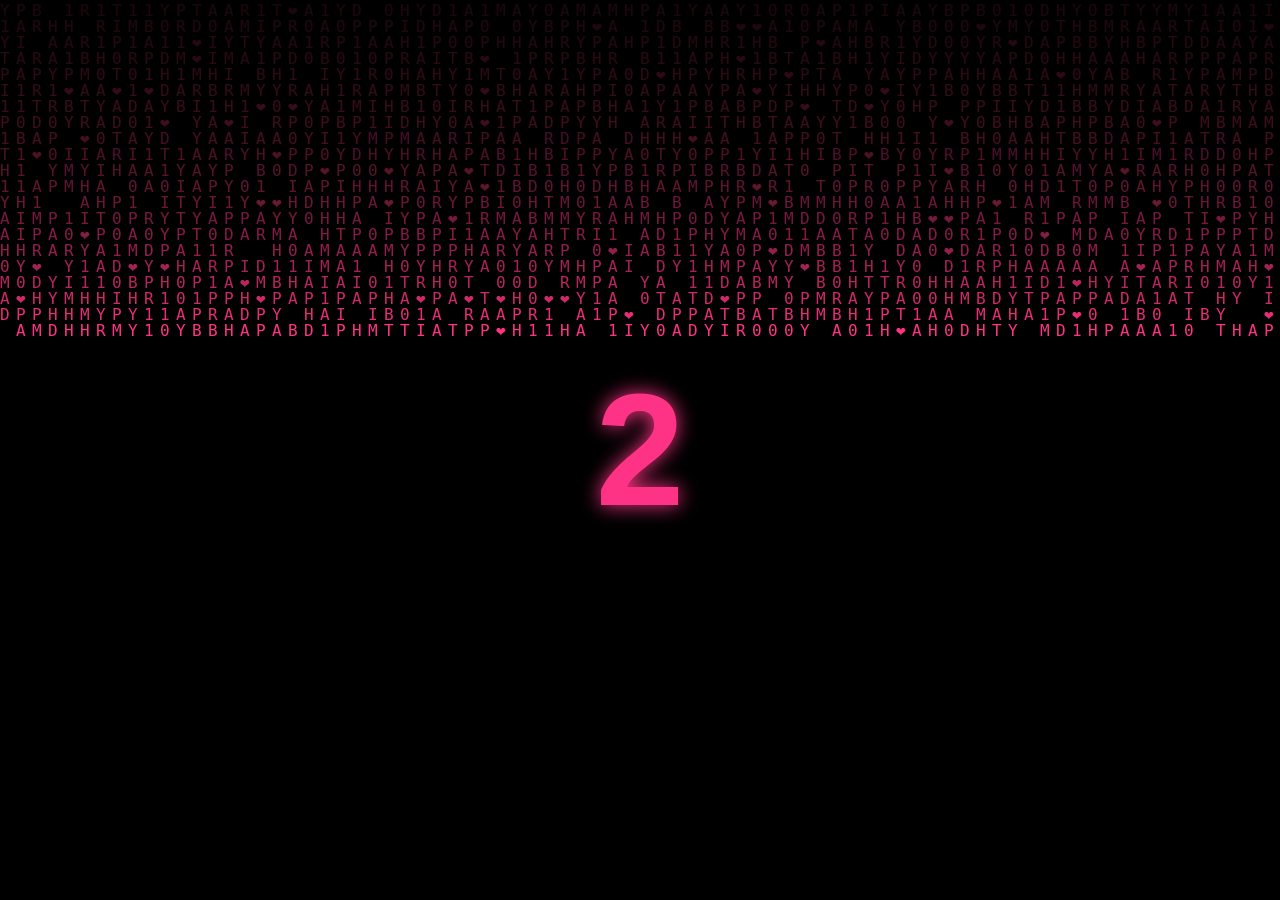
<file: index.html>
<!DOCTYPE html>
<html lang="en">
<head>
    <meta charset="UTF-8">
    <meta name="viewport" content="width=device-width, initial-scale=1.0">
    <title>HAPPY BIRTHDAY</title>
    <link rel="stylesheet" href="https://cdn.jsdelivr.net/npm/swiper@11/swiper-bundle.min.css" />
    <link rel="stylesheet" href="style.css">
</head>
<body>

    <canvas id="matrixCanvas"></canvas>

    <div class="main-container">
        <div id="countdown">3</div>

        <div id="surprise-section" class="hidden">
            <div id="typing-text" class="typing"></div>
            
            <div class="envelope-wrapper hidden" id="envelopeWrapper" onclick="openEnvelope()">
                <div class="envelope" id="envelope">
                    <div class="heart-icon">❤️</div>
                    <div class="drag-text">Tap to open</div>
                </div>
            </div>

            <div class="card-inside hidden" id="cardInside" onclick="triggerExplosion()">
                <div class="inside-wrapper">
                    <h2 class="happy-bday-text">HAPPY BIRTHDAY KUU❤️</h2>
                    
                    <div class="swiper mySwiper">
                        <div class="swiper-wrapper">
                            <div class="swiper-slide"><img src="Ma_1.jpg" alt="Memory 1"></div>
                            <div class="swiper-slide"><img src="Ma_2.jpg" alt="Memory 2"></div>
                            <div class="swiper-slide"><img src="Ma_3.jpg" alt="Memory 3"></div>
                            <div class="swiper-slide"><img src="Ma_4.jpg" alt="Memory 4"></div>
                            <div class="swiper-slide"><img src="Ma_5.jpg" alt="Memory 5"></div>
                        </div>
                        <div class="swiper-pagination"></div>
                    </div>

                    <div class="heart-animated">❤️</div>
                    <p style="color: #ff3385; font-size: 0.7rem; margin-top: 5px;">(Tap to see magic ✨)</p>
                </div>
            </div>

            <div id="heart-collage-stage" class="hidden">
                <div id="photo-heart-container"></div>
                <div class="final-heart-beat">❤️</div>
            </div>
        </div>
    </div>

    <script src="https://cdn.jsdelivr.net/npm/swiper@11/swiper-bundle.min.js"></script>
    <script src="script.js"></script>
</body>
</html>
</file>
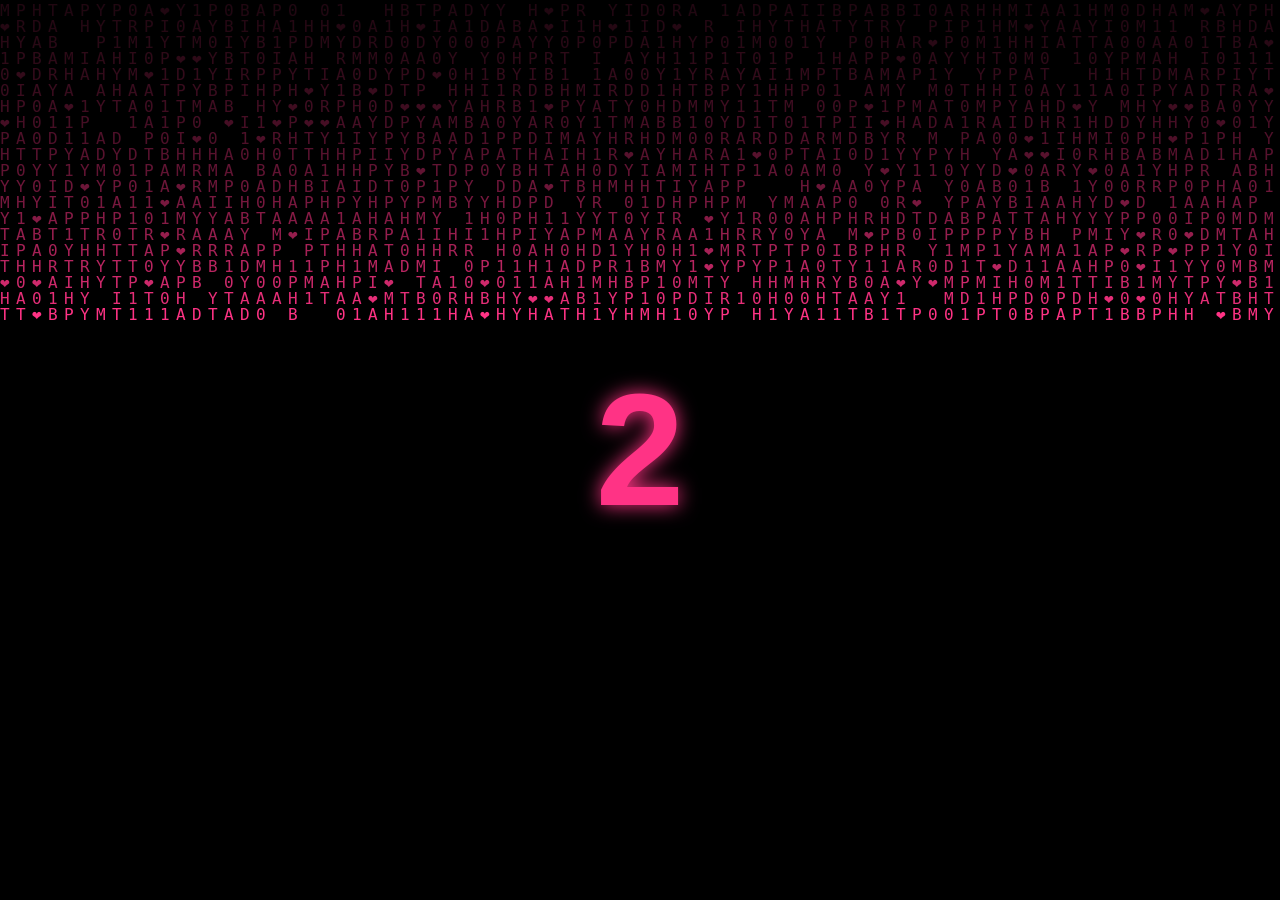
<file: Website.html>
<!DOCTYPE html>
<html lang="en">
<head>
    <meta charset="UTF-8">
    <meta name="viewport" content="width=device-width, initial-scale=1.0">
    <title>HAPPY BIRTHDAY</title>
    <link rel="stylesheet" href="https://cdn.jsdelivr.net/npm/swiper@11/swiper-bundle.min.css" />
    <link rel="stylesheet" href="Website.css">
</head>
<body>

    <canvas id="matrixCanvas"></canvas>

    <div class="main-container">
        <div id="countdown">3</div>

        <div id="surprise-section" class="hidden">
            <div id="typing-text" class="typing"></div>
            
            <div class="envelope-wrapper hidden" id="envelopeWrapper" onclick="openEnvelope()">
                <div class="envelope" id="envelope">
                    <div class="heart-icon">❤️</div>
                    <div class="drag-text">Tap to open</div>
                </div>
            </div>

            <div class="card-inside hidden" id="cardInside" onclick="triggerExplosion()">
                <div class="inside-wrapper">
                    <h2 class="happy-bday-text">HAPPY BIRTHDAY KUU❤️</h2>
                    
                    <div class="swiper mySwiper">
                        <div class="swiper-wrapper">
                            <div class="swiper-slide"><img src="Ma_1.jpg" alt="Memory 1"></div>
                            <div class="swiper-slide"><img src="MA_2.jpg" alt="Memory 2"></div>
                            <div class="swiper-slide"><img src="Ma_3.jpg" alt="Memory 3"></div>
                            <div class="swiper-slide"><img src="Ma_4.jpg" alt="Memory 4"></div>
                            <div class="swiper-slide"><img src="Ma_5.jpg" alt="Memory 5"></div>
                        </div>
                        <div class="swiper-pagination"></div>
                    </div>

                    <div class="heart-animated">❤️</div>
                    <p style="color: #ff3385; font-size: 0.7rem; margin-top: 5px;">(Tap to see magic ✨)</p>
                </div>
            </div>

            <div id="heart-collage-stage" class="hidden">
                <div id="photo-heart-container"></div>
                <div class="final-heart-beat">❤️</div>
            </div>
        </div>
    </div>

    <script src="https://cdn.jsdelivr.net/npm/swiper@11/swiper-bundle.min.js"></script>
    <script src="Website.js"></script>
</body>
</html>
</file>
<file: style.css>
* {
    margin: 0;
    padding: 0;
    box-sizing: border-box;
}

body {
    background-color: black;
    height: 100vh;
    display: flex;
    justify-content: center;
    align-items: center;
    overflow: hidden;
    font-family: 'Arial', sans-serif;
}

#matrixCanvas {
    position: fixed;
    top: 0;
    left: 0;
    z-index: 1;
}

.main-container {
    position: relative;
    z-index: 10;
    text-align: center;
    width: 100%;
    max-width: 400px;
}

#countdown {
    color: #ff3385;
    font-size: 10rem;
    font-weight: bold;
    text-shadow: 0 0 20px #ff3385;
}

.typing {
    color: #ff3385;
    font-size: 2.5rem;
    font-weight: bold;
    margin-bottom: 20px;
    text-transform: uppercase;
    min-height: 2.2rem;

    white-space: nowrap;
    overflow: visible;
    display: inline-block;
    width: auto;
    margin-left: -25%;
}

.main-container {
    text-align: center;
}

.typing, #dynamic-text {
    width: 90%;            /* Screen အပြည့်နီးပါး ယူထားမယ် */
    max-width: 400px;      /* ဒါပေမယ့် အရမ်းကြီးမသွားအောင် ကန့်သတ်မယ် */
    margin: 0 auto 20px;   /* အလယ်ပို့ပြီး အောက်ကို margin ချန်မယ် */
    
    /* စာသားအရွယ်အစားကို Responsive ဖြစ်စေရန် */
    font-size: clamp(1.2rem, 5vw, 2rem); 
    
    text-align: center;
    display: block;
    white-space: normal;   /* စာသားအရမ်းရှည်ရင် အောက်ကြောင်းဆင်းပေးဖို့ */
    word-wrap: break-word;
    overflow-wrap: break-word;
}

/* Container ကို အလယ်မှာ အမြဲရှိနေစေဖို့ */
.main-container {
    display: flex;
    flex-direction: column;
    align-items: center;
    justify-content: center;
    width: 100%;
    padding: 0 15px; /* ဘေးကပ်မသွားအောင် padding ထည့်မယ် */
}

@media (max-width: 480px) {
    .typing, #dynamic-text {
        font-size: 1.2rem; /* ဖုန်းမှာ စာလုံးအရွယ်အစားကို နည်းနည်းလျှော့မယ် */
        margin-bottom: 15px;
    }
    
    .envelope-wrapper {
        width: 160px; /* Box ကိုလည်း နည်းနည်း သေးပေးမယ် */
        height: 120px;
    }
}

/* ----------------- */
@media (max-width: 380px) {
    .typing {
        font-size: 1.2rem;
    }
}

/* --- Envelope --- */
.envelope-wrapper {
    width: 200px;
    height: 150px;
    margin: 0 auto;
    cursor: pointer;
    display: flex;
    justify-content: center;
}

.envelope {
    width: 100%;
    height: 100%;
    background: #000;
    border: 3px solid #ff3385;
    border-radius: 10px;
    display: flex;
    flex-direction: column;
    justify-content: center;
    align-items: center;
    box-shadow: 0 0 25px rgba(255, 51, 133, 0.4);
}

.heart-icon { font-size: 4rem; color: #ff3385; }
.drag-text { color: #ff3385; font-size: 0.8rem; letter-spacing: 2px; }

.launching {
    animation: launchEnvelope 0.8s forwards;
}

@keyframes launchEnvelope {
    100% { transform: translateY(-600px); opacity: 0; }
}

/* --- Inside Card --- */
.card-inside {
    position: relative;
    width: 320px;
    height: 420px;
    margin: 0 auto;
    perspective: 1000px;
    cursor: pointer;
}

.inside-wrapper {
    width: 100%;
    height: 100%;
    background: #fff;
    border-radius: 15px;
    border: 3px solid #ff3385;
    padding: 15px;
    display: flex;
    flex-direction: column;
    align-items: center;
    transform: rotateY(-180deg);
    opacity: 0;
    transition: transform 1.2s cubic-bezier(0.4, 0, 0.2, 1), opacity 0.3s;
}

.card-inside.open .inside-wrapper {
    transform: rotateY(0deg);
    opacity: 1;
}

.happy-bday-text { color: #ff3385; font-size: 1rem; font-weight: bold; margin-bottom: 15px; }

.swiper { width: 100%; height: 250px; border-radius: 10px; border: 1px solid #ddd; }
.swiper-slide img { width: 100%; height: 100%; object-fit: cover; }

.heart-animated {
    font-size: 2.5rem;
    animation: heartBeat 1.2s infinite;
}


/* --- Final Hollow Heart Stage --- */
#heart-collage-stage {
    position: relative;
    width: 350px;
    height: 400px;
    margin: 0 auto;
}

.mini-photo {
    position: absolute;
    width: 70px;
    height: 70px;
    border-radius: 100px;
    border: 2px solid #ff3385;
    object-fit: cover;
    opacity: 0;
    box-shadow: 0 0 15px rgba(255, 51, 133, 0.6);
    transition: all 1.5s cubic-bezier(0.175, 0.885, 0.32, 1.275);
    z-index: 1;
}

/* Perfect Center Animated Heart */
.final-heart-beat {
    position: absolute;
    top: 50%;
    left: 50%;
    transform: translate(-50%, -50%); /* ဗဟိုချက် အတိအကျညှိခြင်း */
    font-size: 4rem;
    color: #ff3385;
    animation: centerHeartBeat 0.8s infinite;
    z-index: 10; /* ဓာတ်ပုံတွေရဲ့ အပေါ်ကနေ ပေါ်လာစေရန် */
}

@keyframes centerHeartBeat {
    0%, 100% { transform: translate(-50%, -50%) scale(1); }
    50% { transform: translate(-50%, -50%) scale(1.3); }
}

@keyframes heartBeat {
    0%, 100% { transform: scale(1); }
    50% { transform: scale(1.3); }
}

.hidden { display: none; }
</file>
<file: Website.css>
* {
    margin: 0;
    padding: 0;
    box-sizing: border-box;
}

body {
    background-color: black;
    height: 100vh;
    display: flex;
    justify-content: center;
    align-items: center;
    overflow: hidden;
    font-family: 'Arial', sans-serif;
}

#matrixCanvas {
    position: fixed;
    top: 0;
    left: 0;
    z-index: 1;
}

.main-container {
    position: relative;
    z-index: 10;
    text-align: center;
    width: 100%;
    max-width: 400px;
}

#countdown {
    color: #ff3385;
    font-size: 10rem;
    font-weight: bold;
    text-shadow: 0 0 20px #ff3385;
}

/*.typing {
    color: #ff3385;
    font-size: 2.5rem;
    font-weight: bold;
    margin-bottom: 20px;
    text-transform: uppercase;
    min-height: 2.2rem;

    white-space: nowrap;
    overflow: visible;
    display: inline-block;
    width: auto;
    margin-left: -25%;
}

.main-container {
    text-align: center;
}*/

.typing, #dynamic-text {
    width: 90%;            /* Screen အပြည့်နီးပါး ယူထားမယ် */
    max-width: 400px;      /* ဒါပေမယ့် အရမ်းကြီးမသွားအောင် ကန့်သတ်မယ် */
    margin: 0 auto 20px;   /* အလယ်ပို့ပြီး အောက်ကို margin ချန်မယ် */
    
    /* စာသားအရွယ်အစားကို Responsive ဖြစ်စေရန် */
    font-size: clamp(1.2rem, 5vw, 2rem); 
    
    text-align: center;
    display: block;
    white-space: normal;   /* စာသားအရမ်းရှည်ရင် အောက်ကြောင်းဆင်းပေးဖို့ */
    word-wrap: break-word;
    overflow-wrap: break-word;
}

/* Container ကို အလယ်မှာ အမြဲရှိနေစေဖို့ */
.main-container {
    display: flex;
    flex-direction: column;
    align-items: center;
    justify-content: center;
    width: 100%;
    padding: 0 15px; /* ဘေးကပ်မသွားအောင် padding ထည့်မယ် */
}

@media (max-width: 480px) {
    .typing, #dynamic-text {
        font-size: 1.2rem; /* ဖုန်းမှာ စာလုံးအရွယ်အစားကို နည်းနည်းလျှော့မယ် */
        margin-bottom: 15px;
    }
    
    .envelope-wrapper {
        width: 160px; /* Box ကိုလည်း နည်းနည်း သေးပေးမယ် */
        height: 120px;
    }
}

/* ----------------- */
@media (max-width: 380px) {
    .typing {
        font-size: 1.2rem;
    }
}

/* --- Envelope --- */
.envelope-wrapper {
    width: 200px;
    height: 150px;
    margin: 0 auto;
    cursor: pointer;
    display: flex;
    justify-content: center;
}

.envelope {
    width: 100%;
    height: 100%;
    background: #000;
    border: 3px solid #ff3385;
    border-radius: 10px;
    display: flex;
    flex-direction: column;
    justify-content: center;
    align-items: center;
    box-shadow: 0 0 25px rgba(255, 51, 133, 0.4);
}

.heart-icon { font-size: 4rem; color: #ff3385; }
.drag-text { color: #ff3385; font-size: 0.8rem; letter-spacing: 2px; }

.launching {
    animation: launchEnvelope 0.8s forwards;
}

@keyframes launchEnvelope {
    100% { transform: translateY(-600px); opacity: 0; }
}

/* --- Inside Card --- */
.card-inside {
    position: relative;
    width: 320px;
    height: 420px;
    margin: 0 auto;
    perspective: 1000px;
    cursor: pointer;
}

.inside-wrapper {
    width: 100%;
    height: 100%;
    background: #fff;
    border-radius: 15px;
    border: 3px solid #ff3385;
    padding: 15px;
    display: flex;
    flex-direction: column;
    align-items: center;
    transform: rotateY(-180deg);
    opacity: 0;
    transition: transform 1.2s cubic-bezier(0.4, 0, 0.2, 1), opacity 0.3s;
}

.card-inside.open .inside-wrapper {
    transform: rotateY(0deg);
    opacity: 1;
}

.happy-bday-text { color: #ff3385; font-size: 1rem; font-weight: bold; margin-bottom: 15px; }

.swiper { width: 100%; height: 250px; border-radius: 10px; border: 1px solid #ddd; }
.swiper-slide img { width: 100%; height: 100%; object-fit: cover; }

.heart-animated {
    font-size: 2.5rem;
    animation: heartBeat 1.2s infinite;
}


/* --- Final Hollow Heart Stage --- */
#heart-collage-stage {
    position: relative;
    width: 350px;
    height: 400px;
    margin: 0 auto;
}

.mini-photo {
    position: absolute;
    width: 70px;
    height: 70px;
    border-radius: 100px;
    border: 2px solid #ff3385;
    object-fit: cover;
    opacity: 0;
    box-shadow: 0 0 15px rgba(255, 51, 133, 0.6);
    transition: all 1.5s cubic-bezier(0.175, 0.885, 0.32, 1.275);
    z-index: 1;
}

/* Perfect Center Animated Heart */
.final-heart-beat {
    position: absolute;
    top: 50%;
    left: 50%;
    transform: translate(-50%, -50%); /* ဗဟိုချက် အတိအကျညှိခြင်း */
    font-size: 4rem;
    color: #ff3385;
    animation: centerHeartBeat 0.8s infinite;
    z-index: 10; /* ဓာတ်ပုံတွေရဲ့ အပေါ်ကနေ ပေါ်လာစေရန် */
}

@keyframes centerHeartBeat {
    0%, 100% { transform: translate(-50%, -50%) scale(1); }
    50% { transform: translate(-50%, -50%) scale(1.3); }
}

@keyframes heartBeat {
    0%, 100% { transform: scale(1); }
    50% { transform: scale(1.3); }
}

.hidden { display: none; }
</file>
